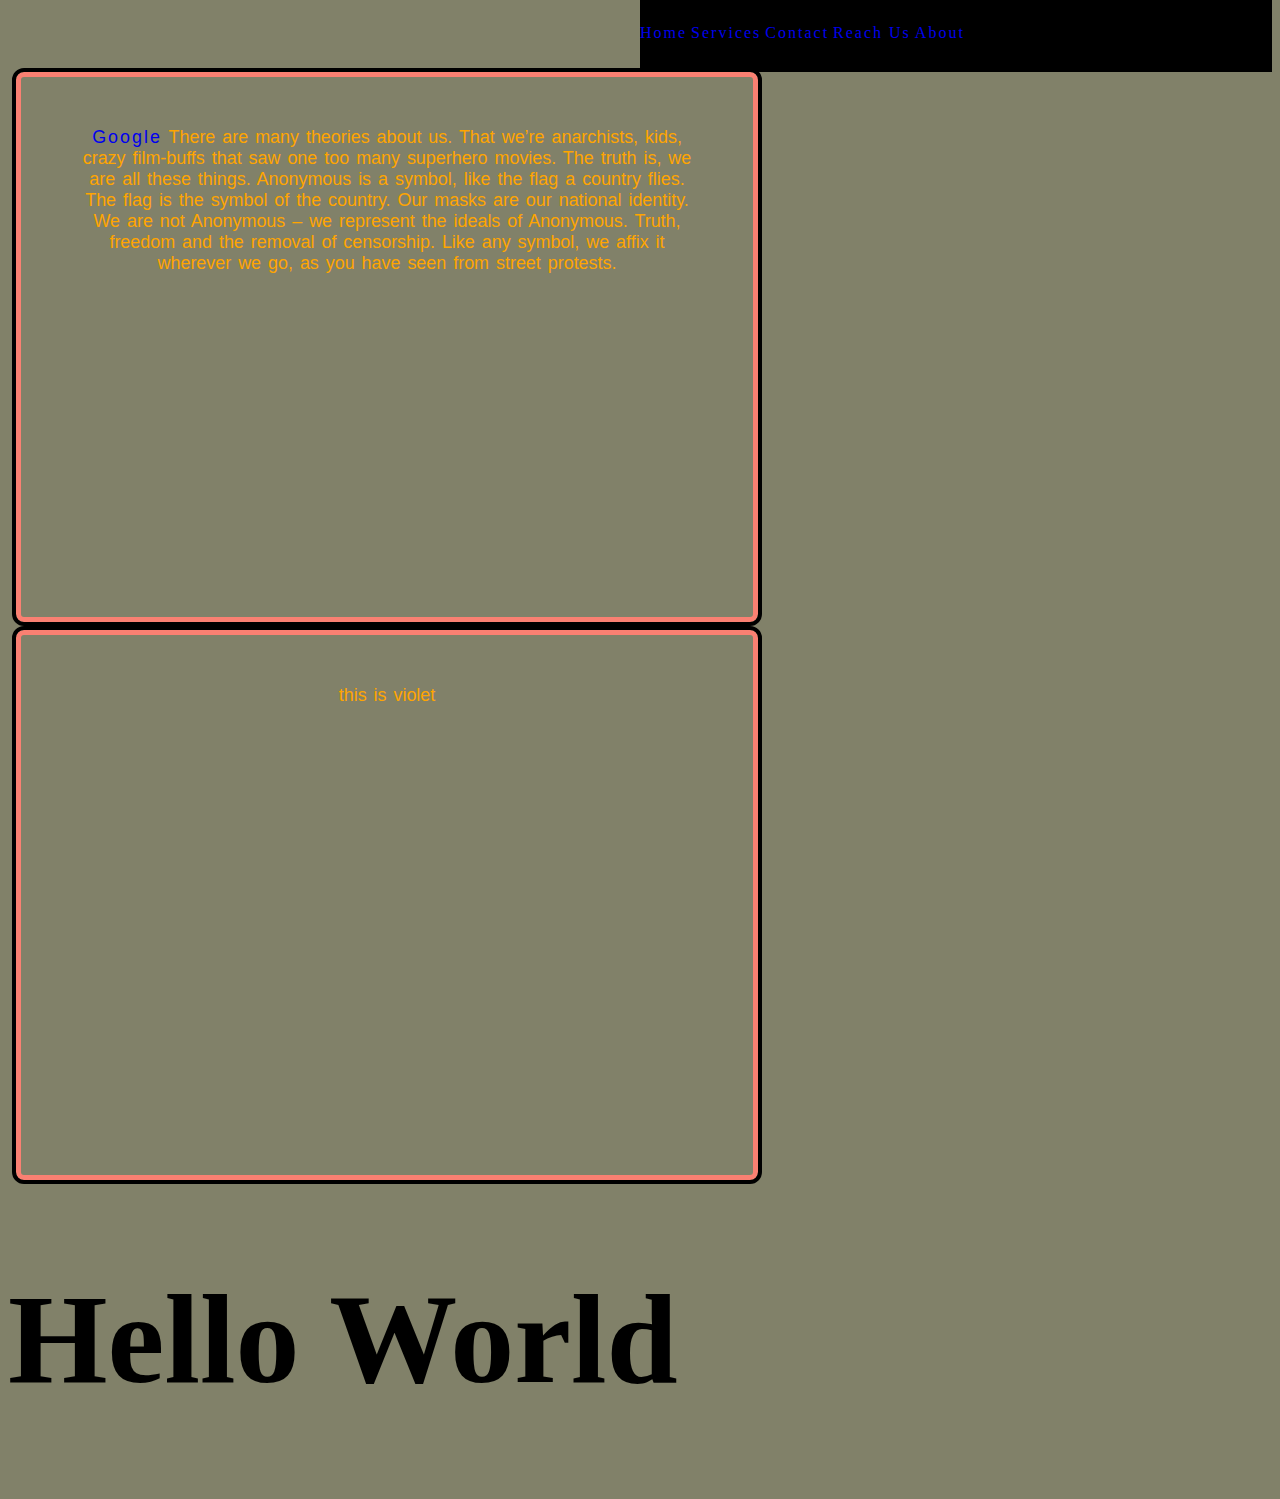
<file: index.html>
<!-- <!DOCTYPE html>
<html lang="en">
<head>
    <meta charset="UTF-8">
    <meta name="viewport" content="width=device-width, initial-scale=1.0">
    <meta http-equiv="X-UA-Compatible" content="ie=edge">
    <title>Document</title>
    <style>
        /* element selector */
        p{
            background: red ;
        }
        /* id selector ha ye */
        #my{
            background-color: rgb(0, 38, 255);
        }
        /* ye class selector ha */
        .red{
            color: yellowgreen;
        }
            </style>
</head>
<body>
   
            <div class="aman">
                This is aman.
            </div>
            <p>this paragraph</p>
            <p id="my">There are many theories about us.</p>
            <p class="red">This is red para</p>
            <div class="red">this is red div</div>
</body>
</html> -->



<!-- --------------------1---------------------------->




<!DOCTYPE html>
<html lang="en">
<head>
    <meta charset="UTF-8">
    <meta name="viewport" content="width=device-width, initial-scale=1.0">
    <meta http-equiv="X-UA-Compatible" content="ie=edge">
    <link rel="stylesheet" href="style.css">
    <title>Document</title>       
</head>
<body>
   <div class="nav">
       <ul class="items">
           <li class="item"><a href="/this">Home</a></li>
           <li class="item"><a href="/this">Services</a></li>
           <li class="item"><a href="/this">Contact</a></li>
           <li class="item"><a href="/this">Reach Us</a></li>
           <li class="item"><a href="/this">About</a></li>
       </ul>
   </div>
            <!-- <div style="color:violet;" class="vl">this is violet</div> -->
            <div class="vl"><a href="https://google.com">google</a> There are many theories about us. That we’re anarchists, kids, crazy
                film-buffs that saw one too many superhero movies. The truth is, we 
                are all these things. Anonymous is a symbol, like the flag a country 
                flies. The flag is the symbol of the country. Our masks are our national 
                identity. We are not Anonymous – we represent the ideals of Anonymous. 
                Truth, freedom and the removal of censorship. Like any symbol, we affix
                it wherever we go, as you have seen from street protests. </div>
            <div class="vl">this is violet</div>
            <h1 style="font-size:10vw">Hello World</h1>
</body>
</html>
</file>
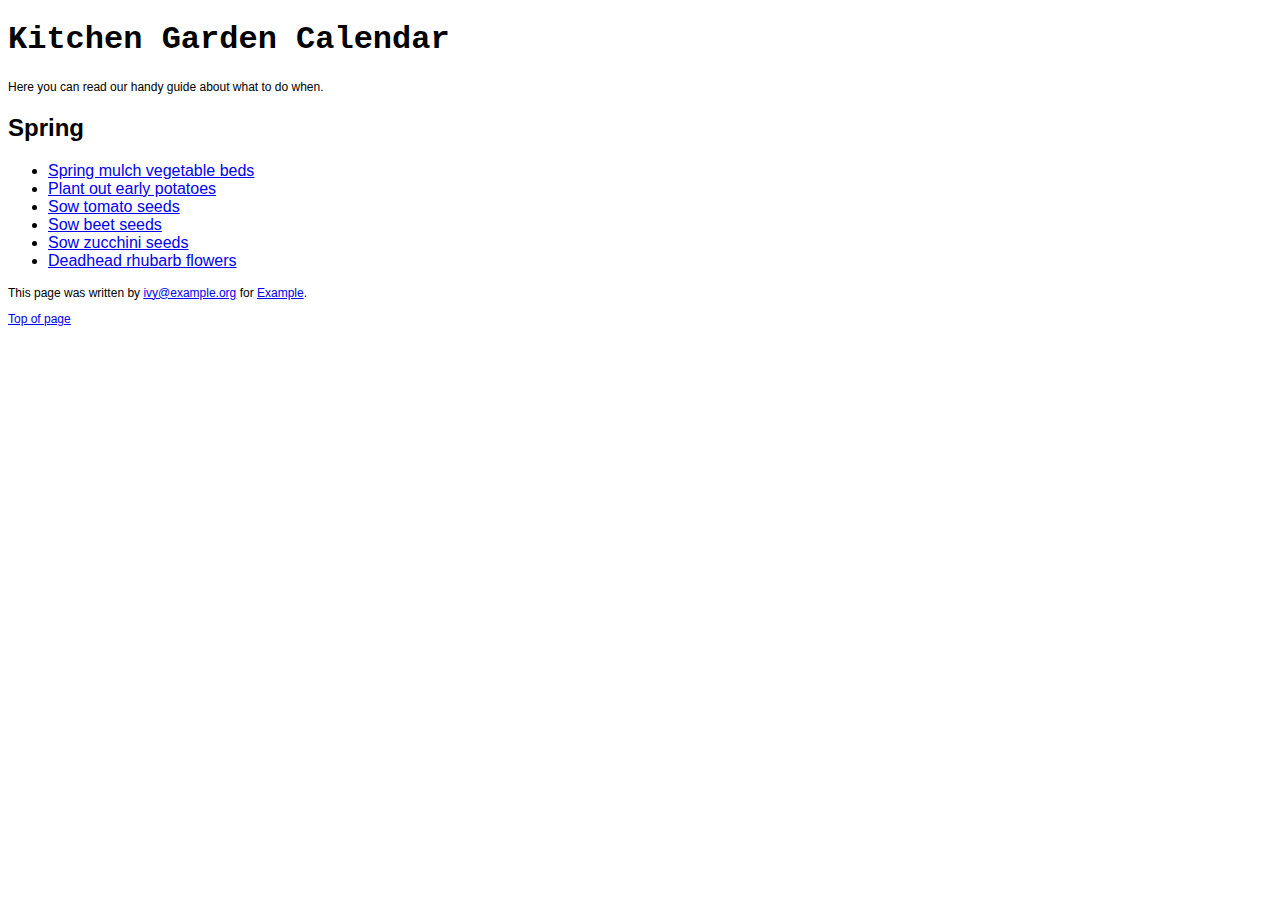
<file: completeCss.html>
<!DOCTYPE html>
<html>

<head>
    <title>Introducing CSS</title>
    <link href="CompleteCss.css" type="text/css" rel="stylesheet" />
</head>

<body>
    <!-- <h1>From Garden to Plate</h1>
    <p>A <i>potager</i> is a French term for an
        ornamental vegetable or kitchen garden ... </p>
    <h2>What to Plant</h2>
    <p>Plants are chosen as much for their functionality
        as for their color and form ... </p> -->
    <!-- <h1>Potatoes</h1>
        <p>There are dozens of different potato
        varieties. They are usually described as
        early, second early and maincrop.</p> -->

    <h1 id="top">Kitchen Garden Calendar</h1>
    <p id="introduction">Here you can read our
        handy guide about what to do when.</p>
    <h2>Spring</h2>
    <ul>
        <li><a href="mulch.html">
                Spring mulch vegetable beds</a></li>
        <li><a href="potato.html">
                Plant out early potatoes</a></li>
        <li><a href="tomato.html">
                Sow tomato seeds</a></li>
        <li><a href="beet.html">
                Sow beet seeds</a></li>
        <li><a href="zucchini.html">
                Sow zucchini seeds</a></li>
        <li><a href="rhubarb.html">
                Deadhead rhubarb flowers</a></li>
    </ul>
    <p class="note">
        This page was written by
        <a href="mailto:ivy@example.org">
            ivy@example.org</a> for
        <a href="http://www.example.org">Example</a>.
    </p>
    <p>
        <a href="#top">Top of page</a>
    </p>


</body>

</html>
</file>
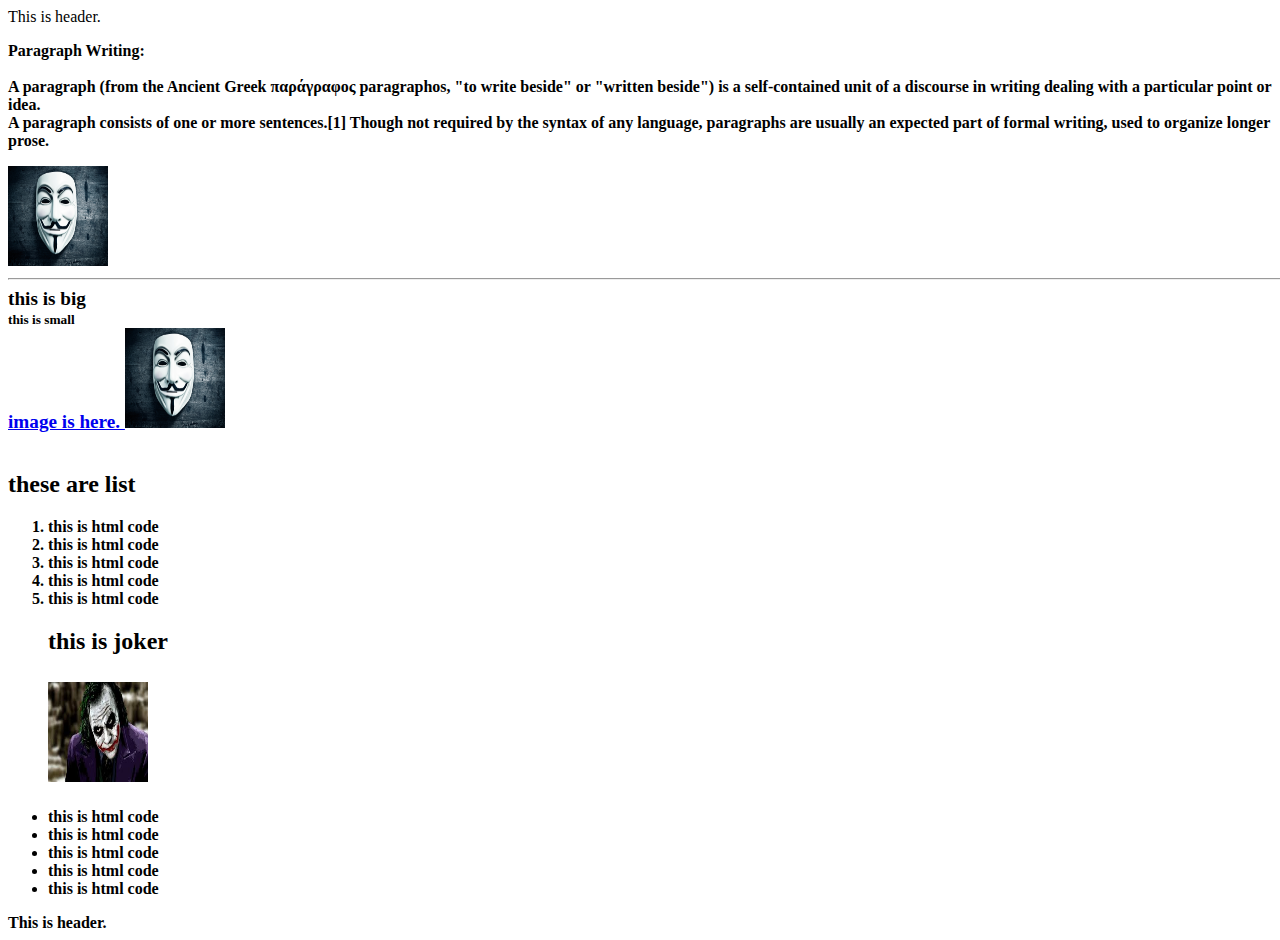
<file: image.html>
<!DOCTYPE html>
<html lang="en">
<head>
    <meta charset="UTF-8">
    <meta name="viewport" content="width=device-width, initial-scale=1.0">
    <meta http-equiv="X-UA-Compatible" content="ie=edge">
    <title>Document</title>
</head>
<body>
    <div>
        <header>
            This is header.
        </header>
    </div>
    <p>
        <b><strong>Paragraph</strong> Writing:<br></br>A paragraph (from the Ancient Greek παράγραφος paragraphos, "to write beside" or "written beside") 
        is a self-contained unit of a discourse in writing dealing with a particular point or idea.<br> A paragraph
        consists of one or more sentences.[1] Though not required by the syntax of any language, paragraphs are
        usually an expected part of formal writing, used to organize longer prose.
    </p>
    <img src="Anonymous-mask_white-bg.jpg" height="100px"
    width="100"  alt="Don't get to close it's anonymous"><br>
    <hr width="105%" >
    <big>this is big</big><br>
    <small>this is small</small><br>
    <a href="google.com"><big>image is here.
        <img src="Anonymous-mask_white-bg.jpg" height="100px"
    width="100"  alt="Don't get to close it's anonymous"><br>
    </big></a><br>
    <h2>these are list</h2>
    <ol>
        <!-- <h2>these are list</h2> -->
        <li>this is html code</li>
        <li>this is html code</li>
        <li>this is html code</li>
        <li>this is html code</li>
        <li>this is html code</li>
    </ol>
    <ul>
       <h2>this is joker <br></br><img src="images.jpeg" height="100px" width="100px"></h2>
        <li>this is html code</li>
        <li>this is html code</li>
        <li>this is html code</li>
        <li>this is html code</li>
        <li>this is html code</li>
    </ul>

    <div>
        <footer>
            This is header.
        </footer>
    </div>



</body>
</html>
</file>
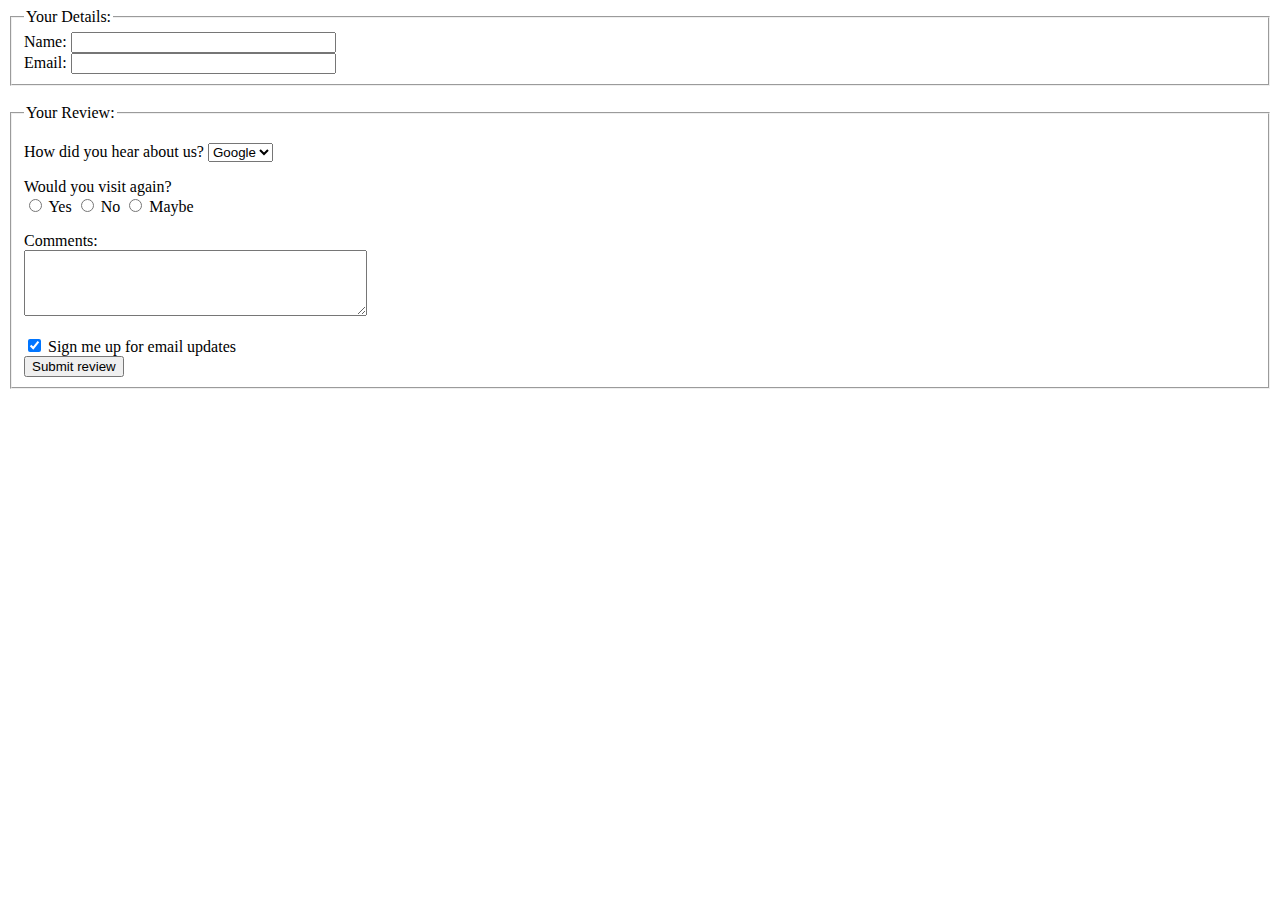
<file: my.html>
<!DOCTYPE html>
<html lang="en">

<head>
    <title>Document</title>
</head>

<body>
    <!-- <p>This is how we make a word appear <b>bold.</b> -->
    <!-- b tag is used for bold -->
    <!-- </p> -->
    <!-- <p>Inside a product description you might see some -->
    <!-- <b>key features</b> in bold.</p> -->
    <!-- <p>It's a potato <i>Solanum teberosum</i>.</p> -->
    <!-- i tag is used for italic -->
    <!-- <p>On the 4<sup>th</sup> of September you will learn -->
    <!-- about E=MC<sup>2</sup>.</p> -->
    <!-- sup tag is used for special character of maths and chemistry -->
    <!-- <p>The amount of CO<sub>2</sub> in the atmosphere -->
    <!-- grew by 2ppm in 2009<sub>1</sub>.</p> -->
    <!-- br tag use for line break -->
    <!-- hr is use for horizontal line -->
    <!-- <p>The Earth<hr />gets one hundred tons heavier -->
    <!-- every day<br />due to falling space dust.</p> -->
    <!-- strong tag is use for bold -->
    <!-- <p><strong>Beware:</strong> Pickpockets operate in
            this area.</p> -->
    <!-- em tag is use for italic -->
    <!-- <p>I <em>think</em> Ivy was the first.</p>
            <p>I think <em>Ivy</em> was the first.</p>
            <p>I think Ivy was the <em>first</em>.</p>  -->
    <!-- block code is use for center in line -->
    <!-- <blockquote cite="http://en.wikipedia.org/wiki/
            Winnie-the-Pooh">
             <p>Did you ever stop to think, and forget to start
             again?</p></blockquote> -->
    <!-- q tag is use for quotes like commase -->
    <!-- <p>As A.A. Milne said, <q>Some people talk to
                animals. Not many listen though. That's the
                problem.</q></p> -->
    <!-- abbr is use for abbresvison -->
    <!-- <p><abbr title="Professor">Prof</abbr> Stephen
                    Hawking is a theoretical physicist and
                    cosmologist.</p> -->
    <!-- acronym is use for abbresvison -->
    <!-- <p><acronym title="National Aeronautics and Space
                        Administration">NASA</acronym> do some crazy
                        space stuff.</p> -->
    <!-- cite is use for special kind of writing -->
    <!-- <p><cite>A Brief History of Time</cite> by Stephen
                            Hawking has sold over ten million copies
                            worldwide.</p>         -->
    <!-- dfn is use for  special writing-->
    <!-- <p>A <dfn>black hole</dfn> is a region of space from
                                which nothing, not even light, can escape.</p> -->
    <!-- address tag is use for special writing address -->
    <!-- <address>
                                    <p><a href="mailto:homer@example.org">
                                     homer@example.org</a></p>
                                    <p>742 Evergreen Terrace, Springfield.</p>
                                    </address> -->
    <!-- del is use for cut and ins is use for underline -->
    <!-- <p>It was the <del>worst</del> <ins>best</ins> idea
                                        she had ever had.</p>  -->

    <!-- <p>Molly had been staring out of her window for about
                                            an hour now. On her desk, lying between the copies
                                            of <i>Nature</i>, <i>New Scientist</i>, and all
                                            the other scientific journals her work had
                                            appeared in, was a well thumbed copy of <cite>On
                                            The Road</cite>. It had been Molly's favorite book
                                            since college, and the longer she spent in these
                                            four walls the more she felt she needed to be
                                            free.</p>

                                            <p>She had spent the last ten years in this room,
                                                sitting under a poster with an Oscar Wilde quote
                                                proclaiming that <q>Work is the refuge of
                                                people who have nothing better to do</q>. Although
                                                many considered her pioneering work, unraveling
                                                the secrets of the llama <abbr
                                                title="Deoxyribonucleic acid">DNA</abbr>, to be an
                                                outstanding achievement, Molly <em>did</em> think
                                                she had something better to do.</p> -->

    <!-- ol list contain numbers -->
    <!-- <ol>
                                                    <li>Chop potatoes into quarters</li>
                                                    <li>Simmer in salted water for 15-20
                                                     minutes until tender</li>
                                                    <li>Heat milk, butter and nutmeg</li>
                                                    <li>Drain potatoes and mash</li>
                                                    <li>Mix in the milk mixture</li>
                                                    </ol> -->
    <!-- unordered list contain bullets points -->

    <!-- <ul>
                                                        <li>1kg King Edward potatoes</li>
                                                        <li>100ml milk</li>
                                                        <li>50g salted butter</li>
                                                        <li>Freshly grated nutmeg</li>
                                                        <li>Salt and pepper to taste</li>
                                                        </ul> -->
    <!-- dl is use for definition ko 1 stucture ly ay 
or dt use karty hain heading ky baat sy definition start ho or 
dd use karty hain  -->


    <!-- <ul>
    <li>Mousses</li>
    <li>Pastries
     <ul>
     <li>Croissant</li>
     <li>Mille-feuille</li>
     <li>Palmier</li>
     <li>Profiterole</li>
     </ul>
    </li>
    <li>Tarts</li>
    </ul>
    </body> -->

    <!-- <p>Movie Reviews:
        <ul>
         <li><a href="http://www.empireonline.com">
         Empire</a></li>
         <li><a href="http://www.metacritic.com">
         Metacritic</a></li>
         <li><a href="http://www.rottentomatoes.com">
         Rotten Tomatoes</a></li>
         <li><a href="http://www.variety.com">
         Variety</a></li>
        </ul>
        </p -->

    <!-- <p>
            <ul>
             <li><a href="index.html">Home</a></li>
             <li><a href="about-us.html">About</a></li>
             <li><a href="movies.html">Movies</a></li>
             <li><a href="contact.html">Contact</a></li>
            </ul>
            </p> -->
    <!-- # linkny link proceed nai hota -->
    <!-- <h1 id="top">Film-Making Terms</h1>
<a href="#arc_shot">Arc Shot</a><br />
<a href="#interlude">Interlude</a><br />
<a href="#prologue">Prologue</a><br /><br /> -->
    <!-- tr is use for row and td is use for table data -->
    <!-- <table>
    <tr>
    <td>15</td>
    <td>15</td>
    <td>30</td>
    </tr>
    <tr>
    <td>45</td>
    <td>60</td>
    <td>45</td>
    </tr>
    <tr>
    <td>60</td>
    <td>90</td>
    <td>90</td>
    </tr>
   </table> -->

    <!-- <table>
    <tr>
    <th>dadg</th>
    <th scope="col">Saturday</th>
    <th scope="col">Sunday</th>
    </tr>
    <tr>
    <th scope="row">Tickets sold:</th>
    <td>120</td>
    <td>135</td>
    </tr>
    <tr>
    <th scope="row">Total sales:</th>
    <td>$600</td>
    <td>$675</td>
    </tr>
   </table> -->

    <!-- <table>
    <tr>
    <th></th>
    <th>9am</th>
    <th>10am</th>
    <th>11am</th>
    <th>12am</th>
    </tr>
    <tr>
    <th>Monday</th>
    <td >Geography</td>
    <td>Math</td>
    <td>Art</td>
    </tr>
    <tr>
    <th>Tuesday</th>
    <td >Gym</td>
    <td>Home Ec</td>
    <td>aman</td>
    </tr>
   </table> -->

    <!-- <table>
    <tr>
    <th></th>
    <th>ABC</th>
    <th>BBC</th>
    <th>CNN</th>
    </tr>
    <tr>
    <th>6pm - 7pm</th>
    <td rowspan="2">Movie</td>
    <td>Comedy</td>
    <td>News</td>
    </tr>
    <tr>
    <th>7pm - 8pm</th>
    <td>Sport</td>
    <td>Current Affairs</td>
    </tr>
   </table> -->

    <!-- thead is use for heading must sit inside thead eelement
,tbody should sit inside the element and tfoot also use bottom data entry -->
    <!-- <table>
    <thead>
    <tr>
    <th>Date</th>
    <th>Income</th>
    <th>Expenditure</th>
    </tr>
    </thead>
    <tbody>
    <tr>
    <th>1st January</th>
    <td>250</td>
    <td>36</td>
    </tr>
    <tr>
    <th>2nd January</th>
    <td>285</td>
    <td>48</td>
    </tr> -->
    <!-- additional rows as above -->
    <!-- <tr>
    <th>31st January</th>
    <td>129</td>
    <td>64</td>
    </tr>
    </tbody>
    <tfoot>
    <tr>
    <td></td>
    <td>7824</td>
    <td>1241</td>
    </tr>
    </tfoot>
   </table> -->

    <!-- <table border="2" bgcolor="#efefef">
    <tr>
    <th width="150"></th>
    <th>Withdrawn</th>
    <th>Credit</th>
    <th width="150" bgcolor="#cccccc">Balance</th>
    </tr>
    <tr>
    <th>January</th>
    <td>250.00</td>
    <td>660.50</td>
    <td bgcolor="#cccccc">410.50</td>
    </tr>
    <tr>
    <th>February</th>
    <td>135.55</td>
    <td>895.20</td>
    <td bgcolor="#cccccc">1170.15</td>
    </tr>
   </table> -->


    <!-- <table>
 <thead>
 <tr>
 <th></th>
 <th scope="col">Home starter hosting</th>
 <th scope="col">Premium business hosting</th>
 </tr>
 </thead>
 <tbody>
 <tr>
 <th scope="row">Disk space</th>
 <td>250mb</td>
 <td>1gb</td>
 </tr>
 <tr>
 <th scope="row">Bandwidth</th>
 <td>5gb per month</td>
 <td>50gb per month</td>
 </tr>
 more rows like the two above here
 </tbody>
 <tfoot>
 <tr>
 <td >hi</td>
 <td colspan="2">Sign up now and save 10%!</td>
 </tr>
 </tfoot>
 </table> -->
    <!-- form -->
    <!-- <form action="http://www.example.com/login.php">
    <p>Username:
     <input type="text" name="username" size="15"
     maxlength="30" />
    </p>
    </form> -->

    <!-- <form action="http://www.example.com/login.php">
        <p>Username:
         <input type="text" name="username" size="15"
         maxlength="30" />
        </p>
        <p>Password:
         <input type="password" name="aman" size="15"
         maxlength="30" />
        </p>
        </form> -->
    <!-- 
        <form action="http://www.example.com/comments.php">
            <p>What did you think of this gig?</p>
             <textarea name="comments" cols="20" rows="4">
                 Enter your comments...</textarea>
            </form> -->

    <!-- checked keyword is use for  bullet sign-->
    <!-- <form action="http://www.example.com/profile.php">
                <p>Please select your favorite genre:
                 <br />
                 <input type="radio" name="genre" value="rock"
                 checked="checked" /> Rock
                 <input type="radio" name="genre" value="pop" />
                 Pop
                 <input type="radio" name="genre" value="jazz" />
                 Jazz
                </p>
                </form>     -->

    <!-- <form action="http://www.example.com/profile.php">
                    <p>Please select your favorite music service(s):
                     <br />
                     <input type="checkbox" name="service"
                     value="itunes" checked="checked" /> iTunes
                     <input type="checkbox" name="service"
                     value="lastfm" /> Last.fm
                     <input type="checkbox" name="service"
                     value="spotify" /> Spotify
                    </p>
                    </form>      -->

    <!-- <form action="http://www.example.com/profile.php">
                        <p>What device do you listen to music on?</p>
                        <select name="devices"></select>
                         <option value="ipod">iPod</option>
                         <option value="radio">Radio</option>
                         <option value="computer">Computer</option>
                         </select>
                        </form> -->
    <!-- <form action="http://www.example.com/profile.php">
                            <p>Do you play any of the following instruments?
                             (You can select more than one option by holding
                             down control on a PC or command key on a Mac
                             while selecting different options.)</p>
                            <select name="devices" size="3"
                             multiple="multiple">
                             <option value="guitar" selected="selected">
                             Guitar</option>
                             <option value="drums">Drums</option>
                             <option value="keyboard"
                             selected="selected">Keyboard</option>
                             <option value="bass">Bass</option>
                            </select>
                            </form> -->

    <!-- <form action="http://www.example.com/upload.php"
 method="post">
  <p>Upload your song in MP3 format:</p>
   <input type="file" name="user-song" /><br />
     <input type="submit" value="Upload" />
     </form> -->

    <!-- <form action="http://www.example.com/subscribe.php">
        <p>Subscribe to our email list:</p>
        <input type="text" name="email" />
        <input type="submit" name="subscribe"
         value="Subscribe" />
        </form>   -->

    <!-- <form action="http://www.example.com/add.php">
            <button><img src="images/add.gif" alt="add"
             width="10" height="10" /> Add</button>
            <input type="hidden" name="bookmark"
             value="lyrics" />
            </form> -->

    <!-- <label>Age: <input type="text" name="age" /></label>
            <br >
            Gender:
            <input id="female" type="radio" name="gender"
            value="f">
            <label for="female">Female</label>
            <input id="male" type="radio" name="gender"
            value="m">
            <label for="male">Male</label>      -->

    <!-- fieldset ek border line ban deta ha -->
    <!-- <fieldset>
                <legend>Contact details</legend>
                <label>Email:<br />
                <input type="text" name="email" /></label><br />
                <label>Mobile:<br />
                <input type="text" name="mobile" /></label><br />
                <label>Telephone:<br />
                <input type="text" name="telephone" /></label>
                </fieldset> -->

    <!-- <form action="http://www.example.com/login/" method="post">
        <label for="username">Username:</label>
        <input type="text" name="username" required="required" /><br>
        <label for="password">Password:</label>
        <input type="password" name="password" required="required" />
        <input type="submit" value="Submit" />
    </form> -->
    <!-- <form action="http://www.example.com/bookings/"
 method="post">
<label for="username">Departure date:</label>
<input type="date" name="depart" />
<input type="submit" value="Submit" />
</form> -->
    <!-- <form action="http://www.example.org/subscribe.php">
    <p>Please enter your email address:</p>
    <input type="email" name="email" />
    <input type="submit" value="Submit" />
    </form> -->
    <!-- 
    <form action="http://www.example.org/profile.php">
        <p>Please enter your website address:</p>
        <input type="url" name="website" />
        <input type="submit" value="Submit" />
        </form> -->

    <!-- <form action="http://www.example.org/search.php">
            <p>Search:</p>
            <input type="search" name="search" />
            <input type="submit" value="Search" />
            </form>
            <form action="http://www.example.org/search.php">
                <p>Search:</p>
                <input type="search" name="search"
                 placeholder="Enter keyword" />
                <input type="submit" value="Search" />
                </form> -->


    <html>

    <head>
        <title>Forms</title>
    </head>

    <body>
        <form action="http://www.example.com/review.php" method="get">
            <fieldset>
                <legend>
                    Your Details:
                </legend>
                <label>
                    Name:
                    <input type="text" name="name" size="30" maxlength="100">
                </label>
                <br />
                <label>
                    Email:
                    <input type="email" name="email" size="30" maxlength="100">
                </label>
                <br />
            </fieldset>
            <br />
            <fieldset>
                <legend>
                    Your Review:
                </legend>
                <p>
                    <label for="hear-about">
                        How did you hear about us?
                    </label>
                    <select name="referrer" id="hear-about">
                        <option value="google">Google</option>
                        <option value="friend">Friend</option>
                        <option value="advert">Advert</option>
                        <option value="other">Other</option>
                    </select>
                </p>
                <p>
                    Would you visit again?
                    <br />
                    <label>
                        <input type="radio" name="rating" value="yes" />
                        Yes
                    </label>
                    <label>
                        <input type="radio" name="rating" value="no" />
                        No
                    </label>
                    <label>
                        <input type="radio" name="rating" value="maybe" />
                        Maybe
                    </label>
                </p>
                <p>
                    <label for="comments">
                        Comments:
                    </label>
                    <br />
                    <textarea rows="4" cols="40" id="comments">
 </textarea>
                </p>
                <label>
                    <input type="checkbox" name="subscribe" checked="checked" />
                    Sign me up for email updates
                </label>
                <br />
                <input type="submit" value="Submit review" />
            </fieldset>
        </form>
    </body>

    </html>

</body>

</html>
</file>
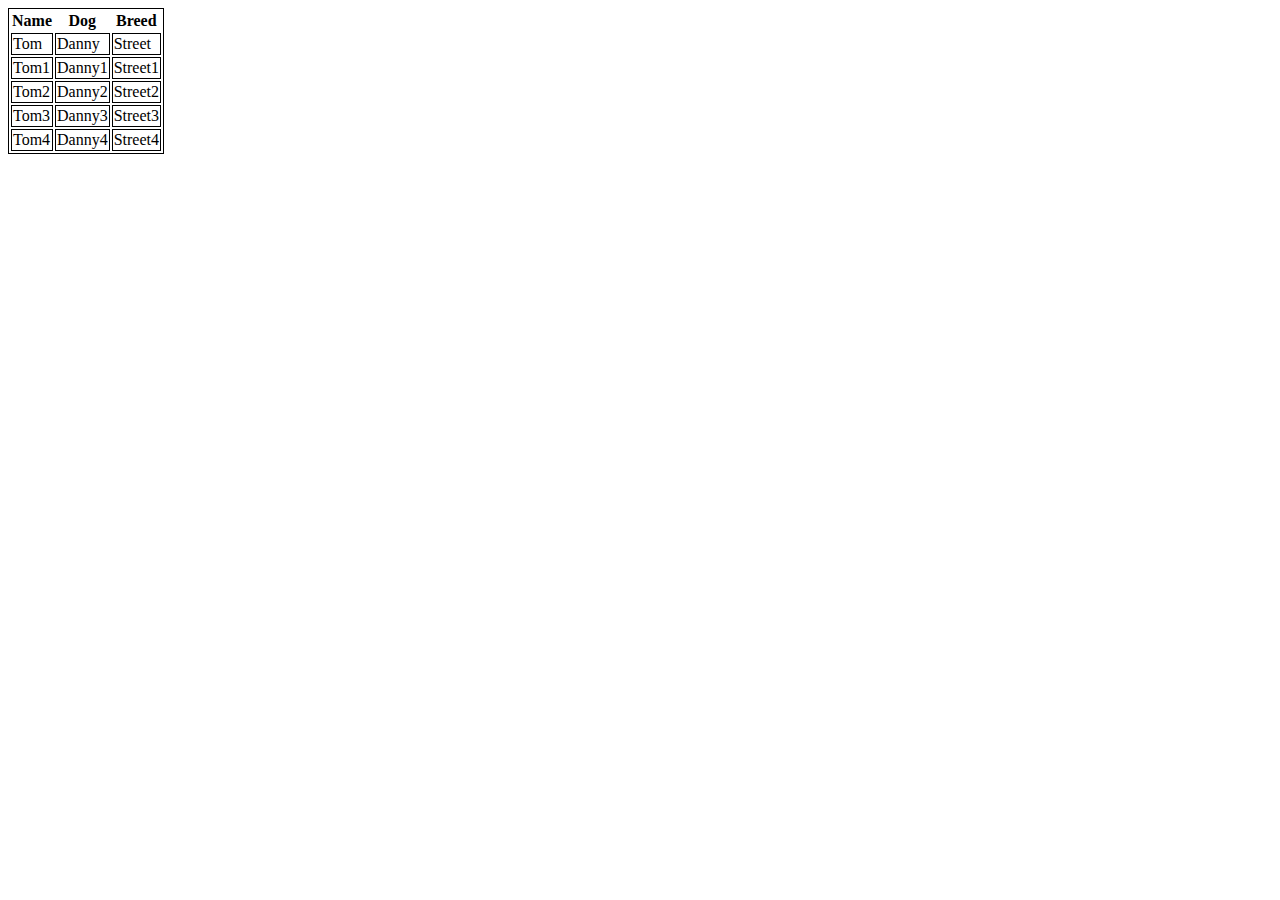
<file: table.html>
<!DOCTYPE html>
<html lang="en">
<head>
    <meta charset="UTF-8">
    <meta name="viewport" content="width=device-width, initial-scale=1.0">
    <meta http-equiv="X-UA-Compatible" content="ie=edge">
    <title>web page</title>
    <style type="text/CSS">
    table{
        border: 1px solid black;
    }
    td{
        border: 1px solid black;
    }
    </style>
</head>
<body>
    <table>
        <thread>
            <th>Name</th>
            <th>Dog</th>
            <th>Breed</th>
        </thread>
        <tr>
            <td>Tom</td>
            <td>Danny</td>
            <td>Street</td>
        </tr>
        <tr>
            <td>Tom1</td>
            <td>Danny1</td>
            <td>Street1</td>
        </tr>
        <tr>
            <td>Tom2</td>
            <td>Danny2</td>
            <td>Street2</td>
        </tr>
        <tr>
            <td>Tom3</td>
            <td>Danny3</td>
            <td>Street3</td>
        </tr>
        <tr>
            <td>Tom4</td>
            <td>Danny4</td>
            <td>Street4</td>
        </tr>
    </table>
</body>
</html>
</file>
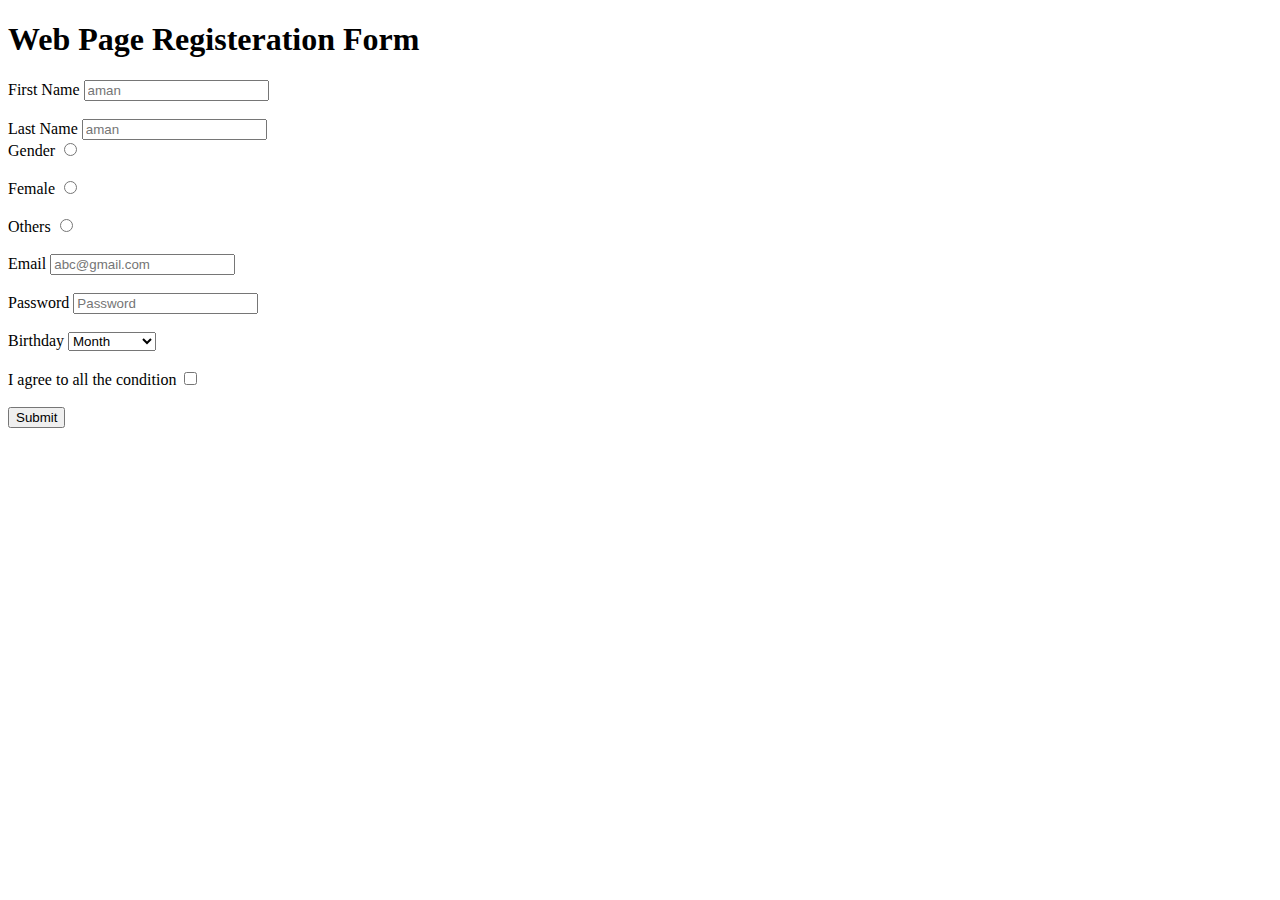
<file: webpage.html>
<!DOCTYPE html>
<html lang="en">
<head>
    <meta charset="UTF-8">
    <meta name="viewport" content="width=<device-width>, initial-scale=1.0">
    <meta http-equiv="X-UA-Compatible" content="ie=edge">
    <title>Document</title>
</head>
<body>
    <h1>Web Page Registeration Form</h1>
    <div id="reg-form">
        <form action="" method="">
            <label for="FirstName">First Name</label>
            <input type="aman" name="FirstName" placeholder="aman" readonly><br><br>
            <label for="LastName">Last Name</label>
            <input type="aman" name="Gender" placeholder="aman" readonly>

            <div>
                <label for="Gender">Gender</label>
            <input type="radio" name="Gender" placeholder="Gender" readonly><br><br>

            <label for="Female">Female</label>
        <input type="radio" name="Gender" placeholder="Female" readonly><br><br>

        <label for="Others">Others</label>
        <input type="radio" name="Gender" placeholder="Others" readonly><br><br>
            </div>
            <div>
                <label for="Others">Email</label>
                <input type="email" name="email" placeholder="abc@gmail.com" readonly><br><br>

                <label for="Password">Password</label>
                <input type="Password" name="Password" placeholder="Password" readonly><br><br>
            </div>

            <div>
                <label for="Month">Birthday</label>
                <select name="Month">
                    <!-- selected disabled ye samjhny ky liye likha ha -->
                    <option value="0" selected disabled>Month</option>
                    <option value="Jan">January</option>
                    <option value="feb">February</option>
                    <option value="march">March</option>
                    <option value="april">April</option>
                    <option value="may">May</option>
                    <option value="june">June</option>
                    <option value="july">July</option>
                    <option value="august">August</option>
                    <option value="september">September</option>
                    <option value="october">October</option>
                    <option value="november">November</option>
                    <option value="december">December</option>

                </select>
            </div><br>
            <label for="agree">I agree to all the condition</label>
            <input type="checkbox" name="agree"><br><br>
            <button>Submit</button>


        </form>
    </div>
</body>
</html>
</file>
<file: style.css>
/* li,div{ 
    color: rgb(174, 0, 255);
} */
/* -----------------1---------- */

/* .vl{
    color:rgb(200,150,100);
    color: hsl(10%, 200%, 99%);

} */

body{
    /* background-color: aqua; */
    background-image: url("masks.jpeg");
    background-repeat:no-repeat ;
    background-position: right top;
    background-attachment: fixed;
    background: #818169 ;
    margin-top: 0;
}
.nav{
    background: #818169 ;
    list-style-type: square;
}
.items{
    background: #000000;
    margin:0;
    height: 24px;
    list-style-type: none;
    padding: 24px 0;
    width: 50%;
    margin-left: auto;
}

.item{
    /* background: #6b6981 ; */
    display: inline;
    margin-left: auto;
}

.vl{
    /* border-style: solid;
    border-top: dashed;
    border-width: 2px;
    background-color: rgb(122, 0, 245); */
    border: 5px solid salmon;
    border-radius: 8px;
    /* margin-top: 84px;
    margin-left: 100;
    margin-right: 90; *
    margin-right: 90; */
margin: auto;
/* margin: 23px 40px 0px 20px; */
margin: inherit;
padding: 50px;
width: 50%;
height: 440px;
outline: 4px solid black;
color: orange;
text-align: center;
text-decoration: none;
word-spacing: 2px;
text-shadow: 10px;
direction: initial;
font-family: sans-serif;
font-style: unset;
font-size: 1.4vw;
/* vm use hota ha responsive ky liye */
/* 1em=8px */
}

a{
    text-decoration: none;
    text-transform: capitalize;
    letter-spacing: 2px;
}

a:hover{
    background-color: yellow;
    color: black;
    font-size: 1.5em;
}

a:active{
    font-size: 1.5em;
}
.class
</file>
<file: CompleteCss.css>
/* body {
    font-family: Arial, Verdana, sans-serif;}
    h1, h2 {
    color: #ee3e80;}
    p {
    color: #d48637;} */

/* body {
    font-family: arial,Verdana, sans-serif;
    background-color: rgb(185,179,175);}
   h1 {
    color: rgb(255,255,255);}  */
    
    * {
        font-family: Arial, Verdana, sans-serif;}
        h1 {
        font-family: "Courier New", monospace;}
        i {
        color: green;}
        i {
        color: red;}
        b {
        color: pink;}
        p b {
        color: blue !important;}
        p b {
        color: violet;}
        p#intro {
        font-size: 100%;}
        p {
        font-size: 75%;}
</file>
